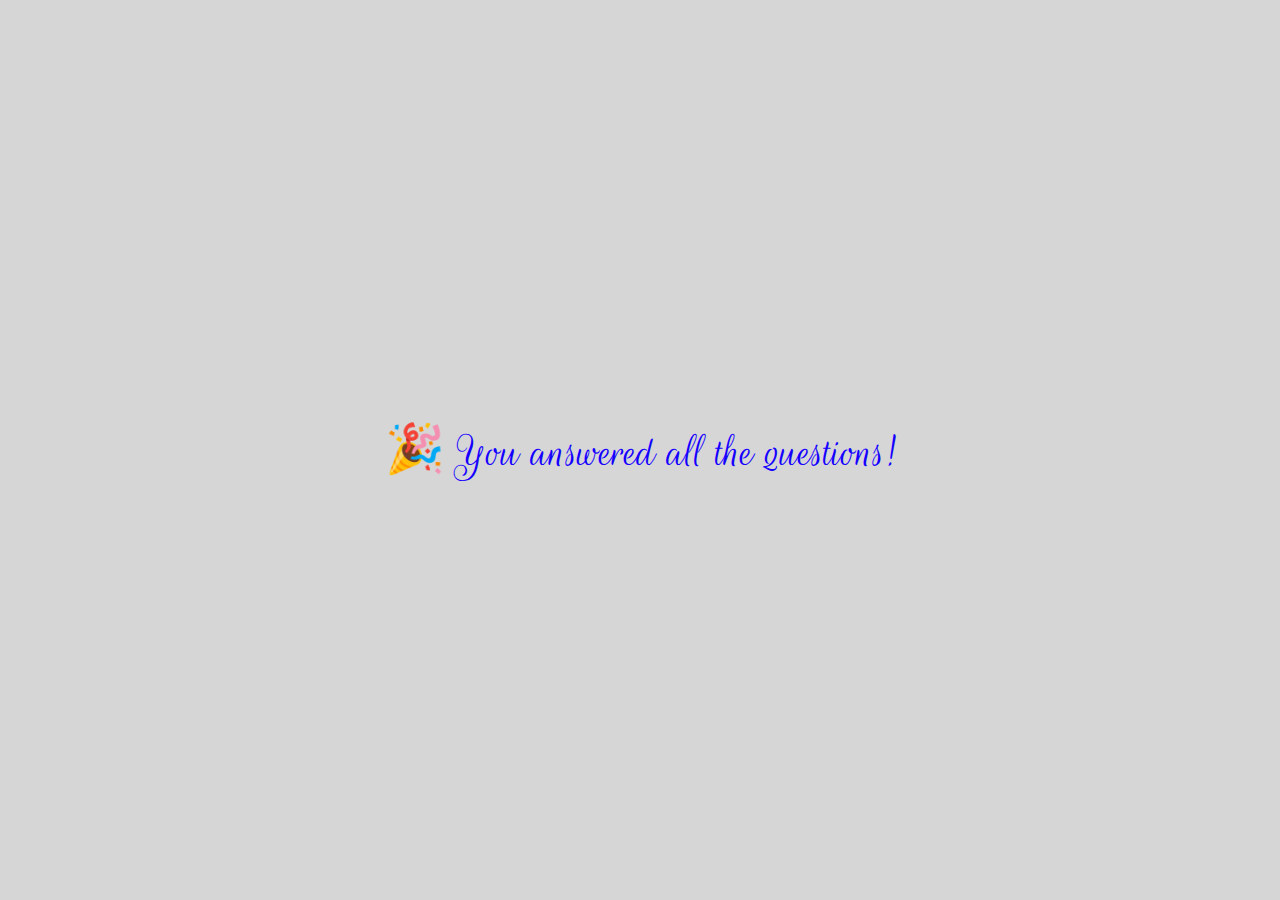
<file: outro.html>
<!DOCTYPE html>
<html lang="en">
<head>
  <meta charset="UTF-8">
  <meta name="viewport" content="width=device-width, initial-scale=1.0">
  <title>Patience Checking</title>
  <link rel="preconnect" href="https://fonts.googleapis.com">
<link rel="preconnect" href="https://fonts.gstatic.com" crossorigin>
<link href="https://fonts.googleapis.com/css2?family=Rouge+Script&display=swap" rel="stylesheet">
  <style>
    body {
      margin: 0;
      height: 100vh;
      display: flex;
      justify-content: center;
      align-items: center;
      background: rgb(214, 214, 214);
      color: #1500ff;
      font-family: "Rouge Script",cursive;
      overflow: hidden;
      text-align: center;
    }

    .text {
      font-size: 3rem;
      max-width: 90%;
      opacity: 0;
      transform: scale(0.9);
      transition: opacity 1s ease, transform 1s ease;
    }

    .text.show {
      opacity: 1;
      transform: scale(1);
    }

    .text.hide {
      opacity: 0;
      transform: scale(1.1);
    }

    @keyframes glowPulse {
      0% { text-shadow: 0 0 10px #1500ff, 0 0 20px #1500ff; }
      100% { text-shadow: 0 0 20px #3826fc, 0 0 40px #3826fc; }
    }

    .text {
      animation: glowPulse 2s infinite alternate;
    }

    .fade-out {
      animation: fadeOut 1.5s forwards;
    }

    @keyframes fadeOut {
      to { opacity: 0; background: white; }
    }

    @media (max-width: 600px) {
      .text { font-size: 1.5rem; }
    }
  </style>
</head>
<body>
  <div class="text" id="displayText"></div>

  <script>
    const messages = [
      "🎉 You answered all the questions!",
      "💡 Do you remember what you asked Makku?",
      "🔥 He will forget. But not this time, di Laddu!",
      "🌟 Are you ready to witness the gift from Makku!",
      "🚀 Here we go!!",
      "3️⃣ 3",
      "2️⃣ 2",
      "1️⃣ 1",
      "😁 Innum oru time count pannuvoma! Vaa panlam!",
      "😆 Kovam vanthudum laddu ku porumai illa, ipo last ah count pannipom!",
      "3️⃣ 33333333",
      "2️⃣ 22222222",
      "1️⃣ 11111111",
      "🆗 Gooooooooo!!!!!"
    ];

    const display = document.getElementById("displayText");
    let i = 0;

    function showNextMessage() {
      if (i >= messages.length) {
        // All messages shown — redirect
        document.body.classList.add("fade-out");
        setTimeout(() => {
          window.location.href = "https://karthikvenkat17305-ind.github.io/Makku-Bot/";
        }, 1500);
        return;
      }

      display.textContent = messages[i];
      display.classList.add("show");
      
      // Hide and move to next
      setTimeout(() => {
        display.classList.remove("show");
        display.classList.add("hide");
        setTimeout(() => {
          display.classList.remove("hide");
          i++;
          showNextMessage();
        }, 1000); // smooth fade transition
      }, 3000); // show each message for 4 sec
    }

    showNextMessage();
  </script>
</body>
</html>
</file>
